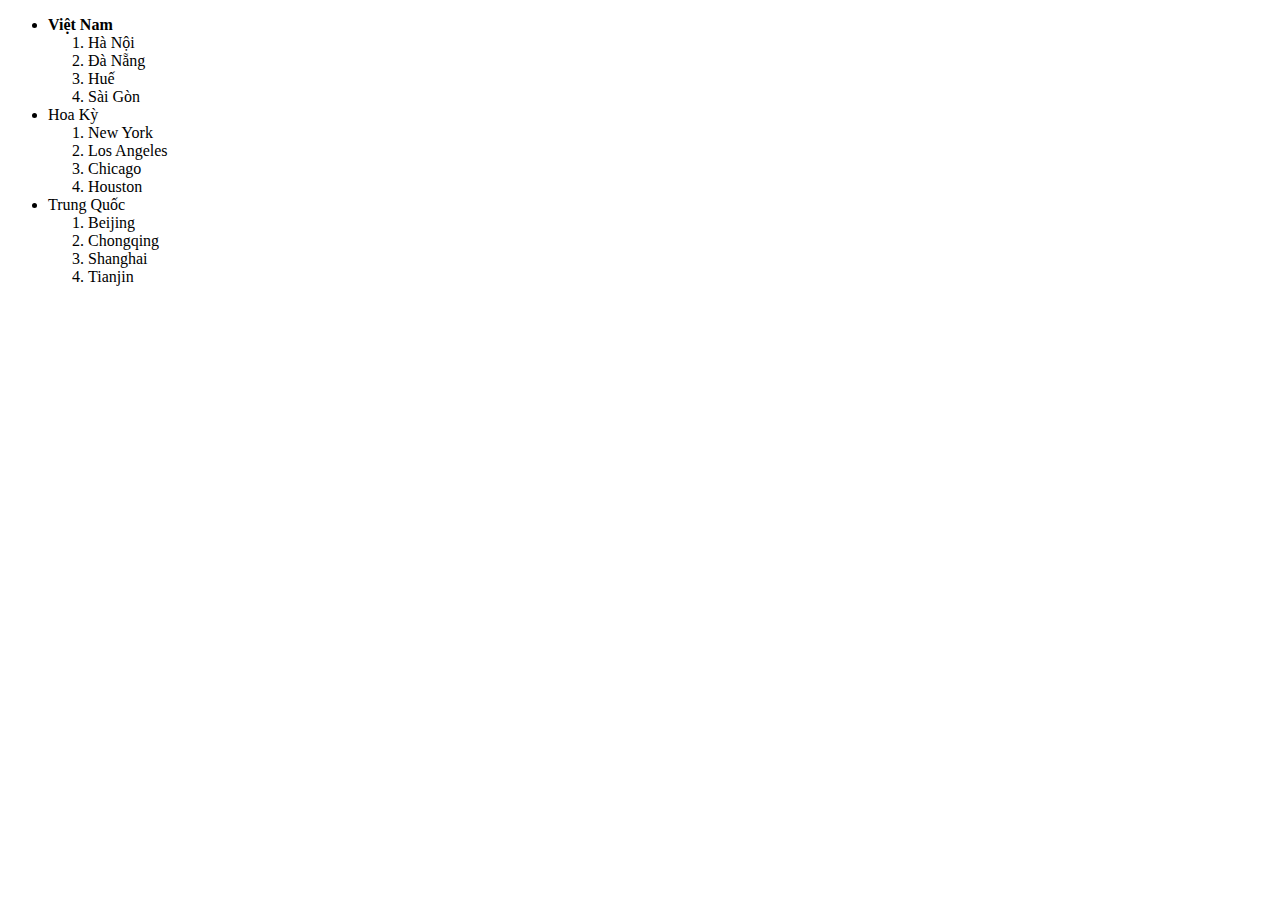
<file: countrylist.html>
<!DOCTYPE html>
<html lang="en">
<head>
    <meta charset="UTF-8">
    <meta http-equiv="X-UA-Compatible" content="IE=edge">
    <meta name="viewport" content="width=device-width, initial-scale=1.0">
    <title>Country</title>
</head>
<body>
     <ul>
         <li> <b>Việt Nam</b> 
             <ol>
                 <li>Hà Nội</li>
                 <li>Đà Nẵng</li>
                 <li>Huế</li>
                 <li>Sài Gòn</li>
             </ol>
         </li>
         <li>Hoa Kỳ
             <ol>
                 <li>New York</li>
                 <li>Los Angeles</li>
                 <li>Chicago</li>
                 <li>Houston</li>
             </ol>
         </li>
         <li>Trung Quốc
             <ol>
                 <li>Beijing</li>
                 <li>Chongqing</li>
                 <li>Shanghai</li>
                 <li>Tianjin</li>
             </ol>
         </li>
     </ul>
</body>
</html>
</file>
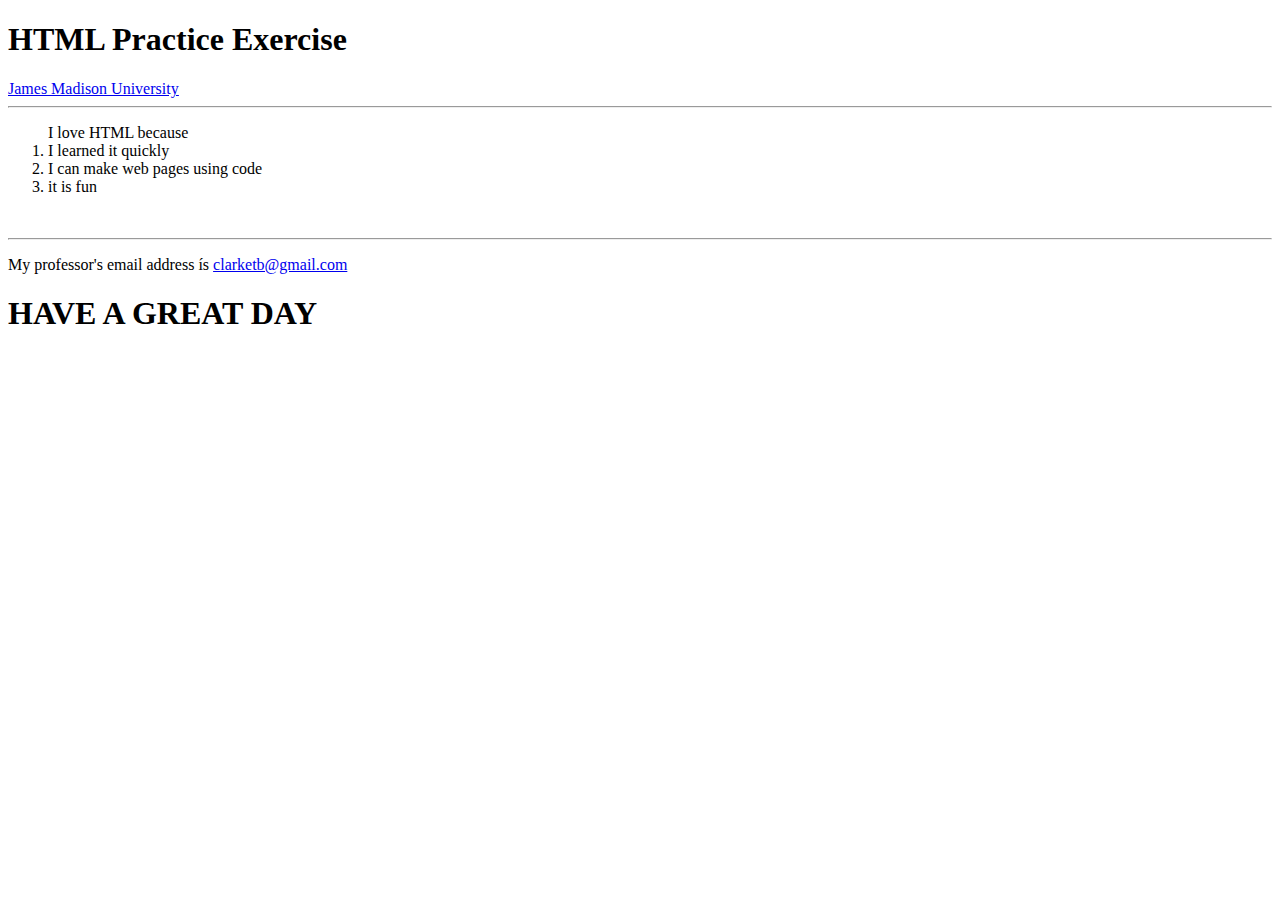
<file: htmlpractice.html>
<!DOCTYPE html>
<html lang="en">
<head>
    <meta charset="UTF-8">
    <meta http-equiv="X-UA-Compatible" content="IE=edge">
    <meta name="viewport" content="width=device-width, initial-scale=1.0">
    <title>I love Html</title>
</head>
<body>
    <h1>HTML Practice Exercise</h1>
    <a href="#"> <u>James Madison University</u> </a>
    <br>
    <hr>
    <ol>I love HTML because
        <li>I learned it quickly</li>
        <li>I can make  web pages using code</li>
        <li>it is fun</li>
    </ol>
    <br>
    <hr>
    <p>My professor's email address ís <a href="#">clarketb@gmail.com</a></p>
    <h1>HAVE A GREAT DAY</h1>
</body>
</html>
</file>
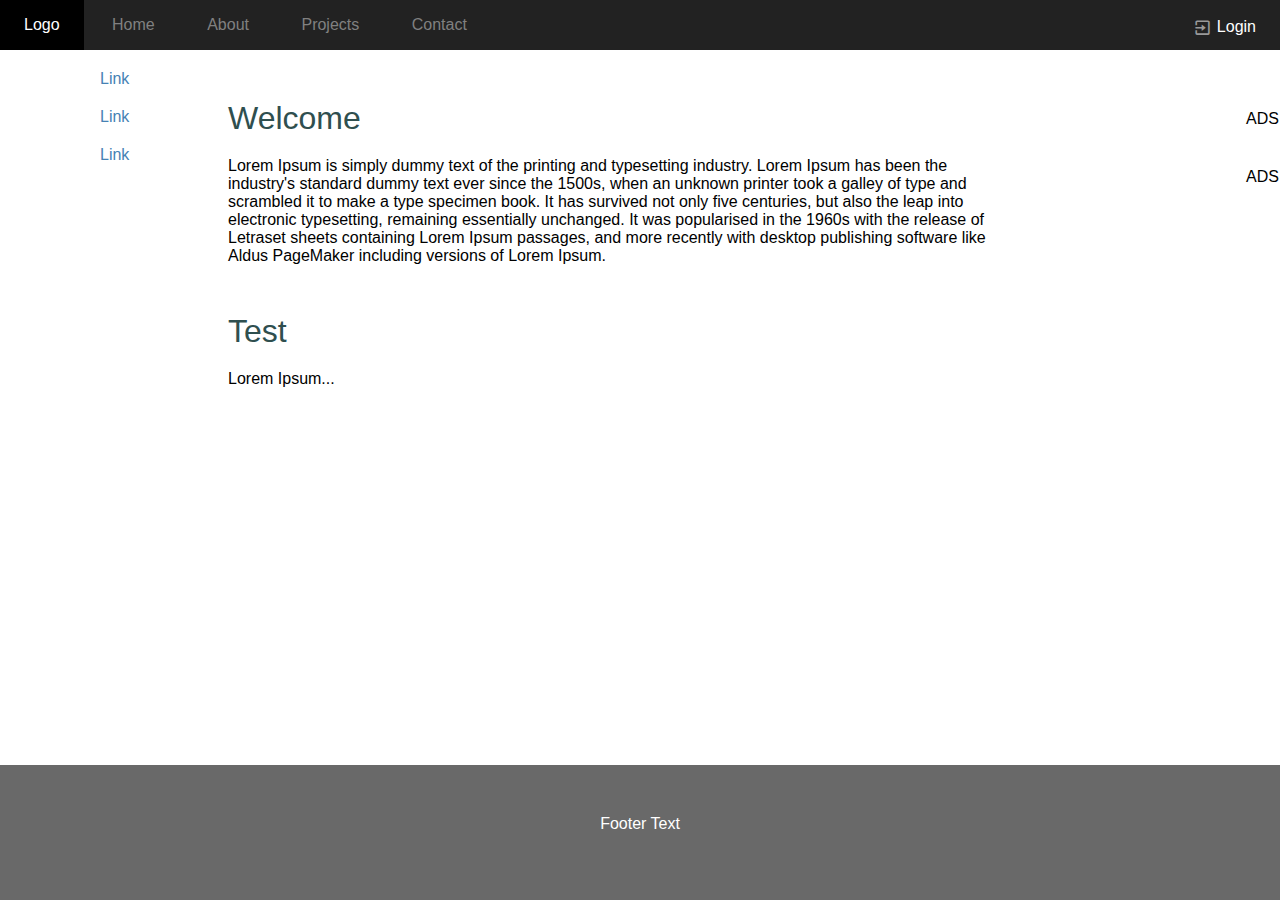
<file: rwd.html>
<!DOCTYPE html>
<html lang="en">
<head>
    <meta charset="UTF-8">
    <meta http-equiv="X-UA-Compatible" content="IE=edge">
    <meta name="viewport" content="width=device-width, initial-scale=1.0">
    <link rel="stylesheet" href="style.css">
    <link href='https://unpkg.com/boxicons@2.1.1/css/boxicons.min.css' rel='stylesheet'>
    <title>RWD</title>
</head>
<body>
    <div id="main">
        <div id='header'>
                <ul class="nav">
                    <li><a href="">Logo</a></li>
                    <li><a href="">Home</a></li>
                    <li><a href="">About</a></li>
                    <li><a href="">Projects</a></li>
                    <li><a href="">Contact</a></li>
                </ul>
                <div class="login">
                    <i class='login_icon bx bx-exit' style='color:#999999'></i>
                    Login
                   
                </div>
        </div>
        <div class="content">
            <div id="left">
                <a href="#">Link</a>
                <a href="#">Link</a>
                <a href="#">Link</a>
            </div>
            <div id="center">
                <div class="center-text">
                    <h1>Welcome</h1>
                    <p>Lorem Ipsum is simply dummy text of the printing and typesetting industry. Lorem Ipsum has been the industry's standard dummy text ever since the 1500s, when an unknown printer took a galley of type and scrambled it to make a type specimen book. It has survived not only five centuries, but also the leap into electronic typesetting, remaining essentially unchanged. It was popularised in the 1960s with the release of Letraset sheets containing Lorem Ipsum passages, and more recently with desktop publishing software like Aldus PageMaker including versions of Lorem Ipsum.</p><br>
                    <h1 >Test</h1>
                    <p >Lorem Ipsum...</p>
                </div>

            </div>
            <div id="right">
                <a href="#" class="ads">ADS</a>
                <a href="#" class="ads">ADS</a>
            </div>
        </div>
        <div class="footer">
            Footer Text
        </div>
    </div>
</body>
</html>
</file>
<file: style.css>
*{
    padding: 0;
    margin: 0;
    box-sizing: border-box;
   
    font-family: Verdana, Geneva, Tahoma, sans-serif;
}

#header {
    height: 15%;
    background-color: #222;
}
.nav {
    display: inline-block;
    
}
.nav > li {
    display: inline-block;
    
}

.nav li a {
    text-decoration: none;
    color: gray;
    
}
.nav li {
    padding: 16px 24px;
    height: 100%;
}
.nav li:hover,
.nav li:hover a {
     background-color: black;
     color: white;
}

.login {
    float: right;
    color: white;
    margin: 14px 24px;
}
.login .login_icon {
    font-size: larger;
    position: relative;
    top: 4px;
}
.content {
    width: 100%;
    display: flex;
    flex-wrap: nowrap;
    height: 70%;
    margin-top: 20px;
}
.content #left {
    width: 10%;

}
.content #left a{
    text-decoration: none;
    color: steelblue;
    display: inherit;
    padding-bottom: 20px;
    padding-left: 100px;
}
.content #center {
    width: 60%;
    margin-left: 100px;
}
.content #center h1 {
    padding-top: 30px;
    font-weight: 400;
    color: darkslategray;
}
.content #center p {
    padding-top: 20px;
}
.ads {
    display: block;
    padding-top: 40px;
    padding-left: 250px;
    text-decoration: none;
    color: black;
}
.footer{
    background-color: dimgray;
    color: white;
    text-align: center;
    width: 100%;
    height: 15%;
    padding-top: 50px;
    position: fixed;
    bottom: 0;
}
a:hover {
    
    font-size: 30px;
}
@media screen and (max-width:1000px) and (min-width:740px){
    .ads {
       padding-left: 50px;
    }
    .content {
        height: 50%;
    }
}
@media screen and (max-width:740px) and (min-width:0px) {
    .nav li {
        width: 100%;
    }
    .nav li {
        text-align: center;
    }
    .login {
        float: none;
        padding-bottom: 20px;
        padding-left: 100px;
    }
    .content {
        display: inline; 
    }

    .content #left {
        width: 100%;
        display: inline;
        padding-left: 70px;
    }
    .content #left a {
        padding-top: 0;
        padding-left: 0;
    }
    .footer{
        margin-top: 100px;
        height: 5%;
        padding-top: 10px;
    }
    .content #right {
        display: flex;
        flex-direction: row;
    }
    #right {
        margin-top: 10px;
        margin-bottom: 100px;
    }
    .ads {
        margin-left: 0px;
        padding-left: 70px;
    }
    .content #center {
        margin-left: 70px;
    }
    .center-text {
        width: 100%;
    }
    
}
</file>
